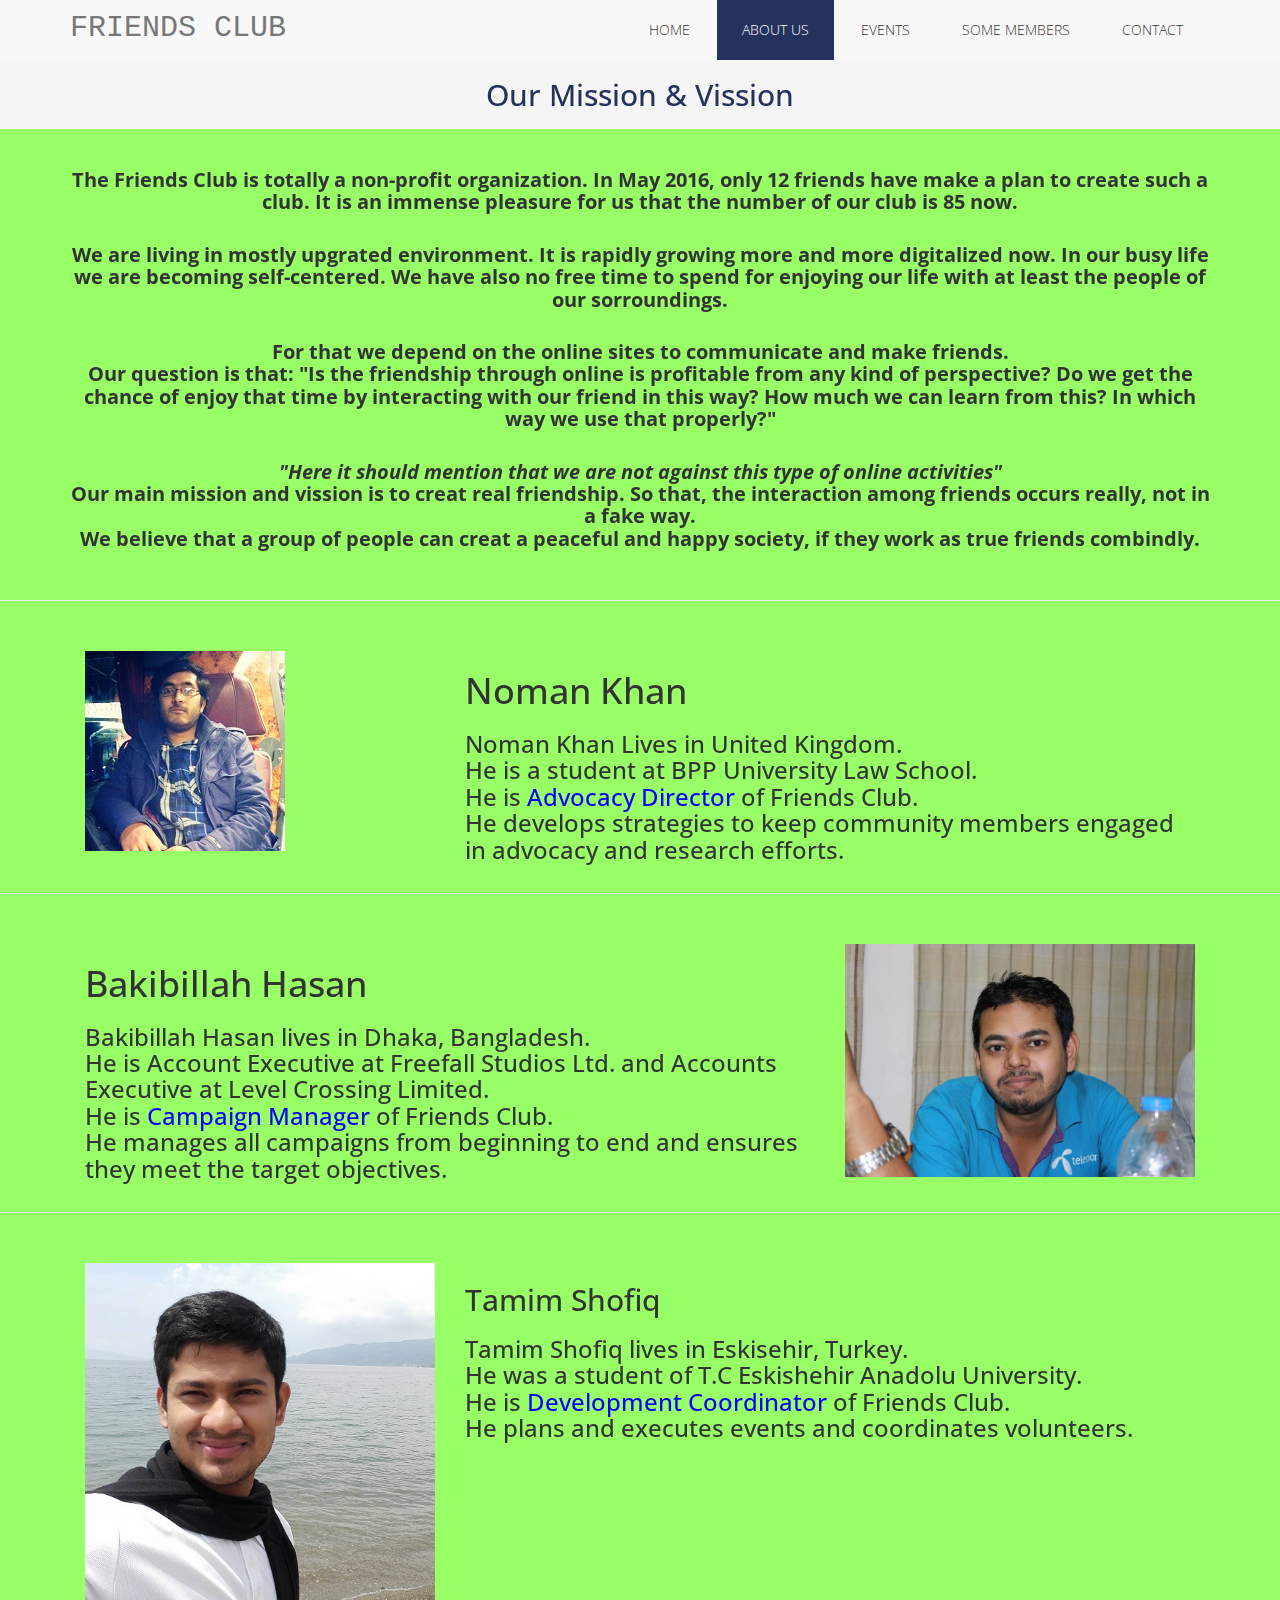
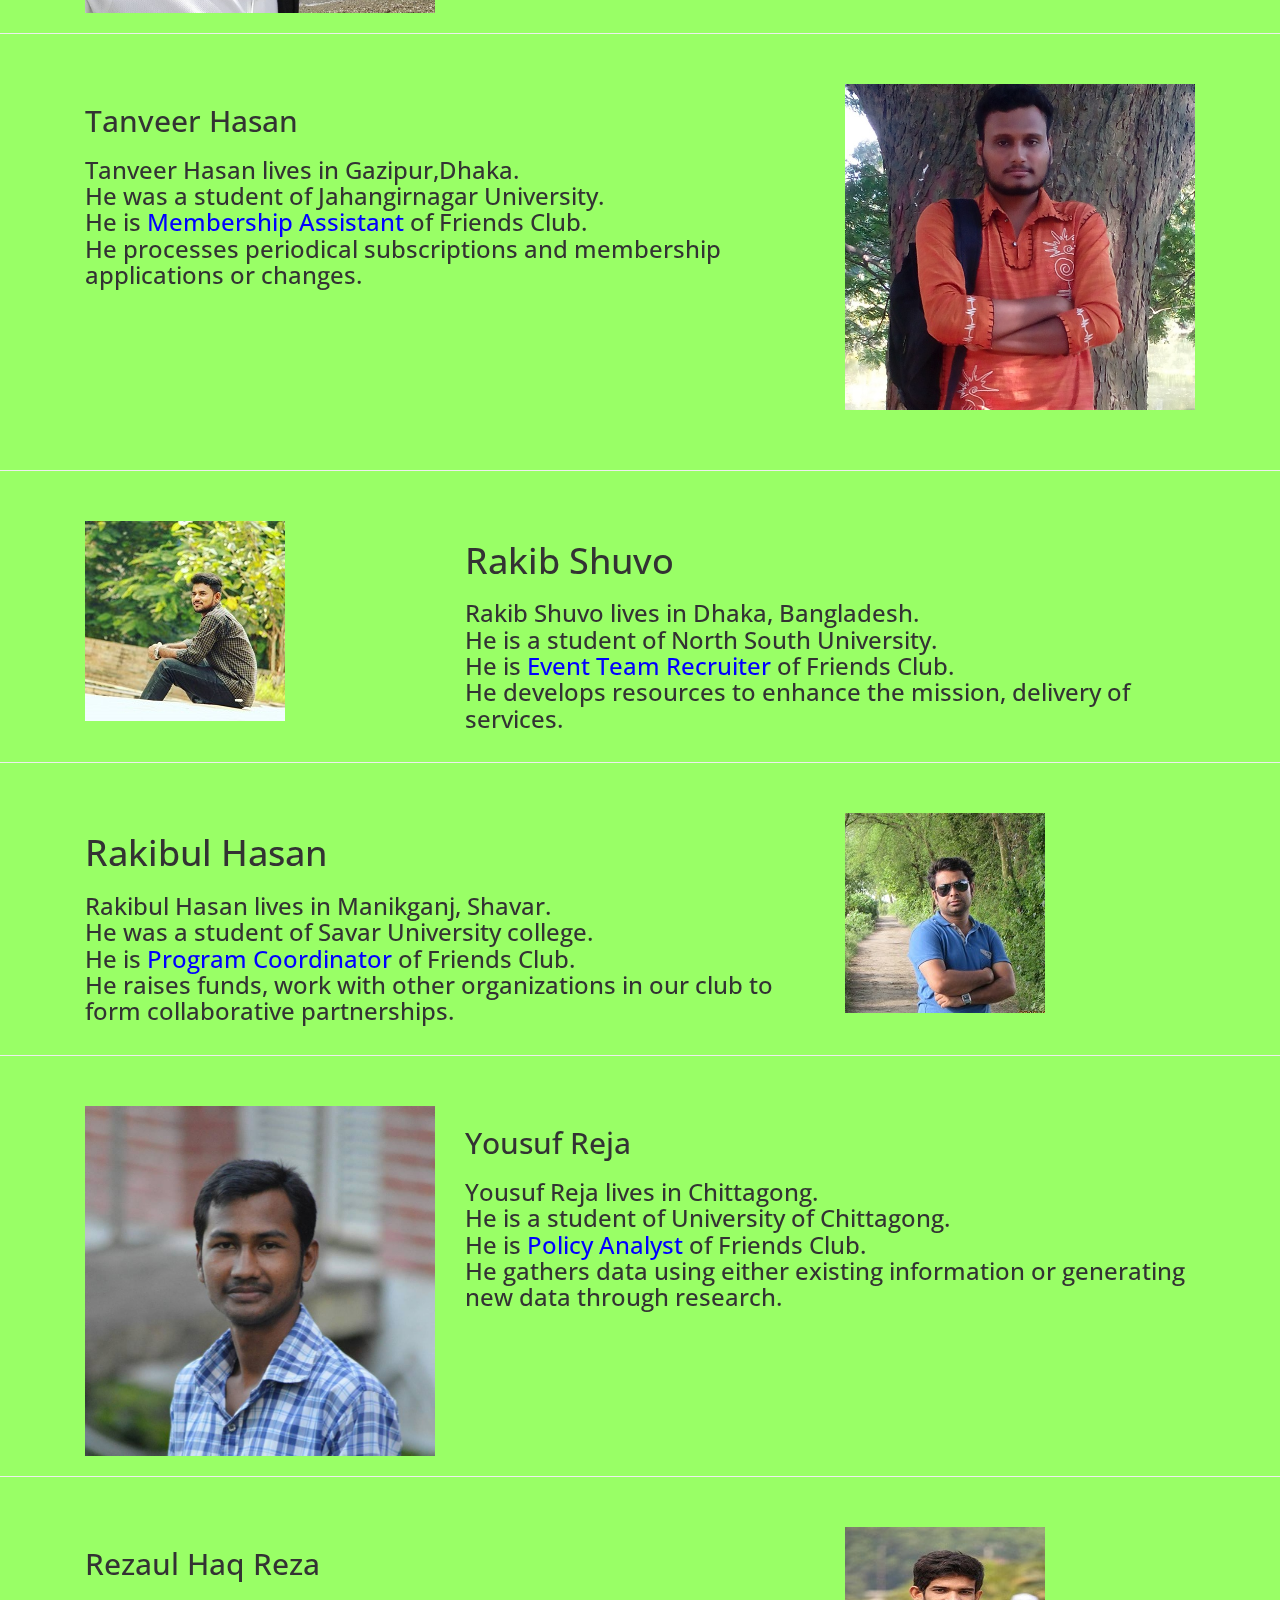
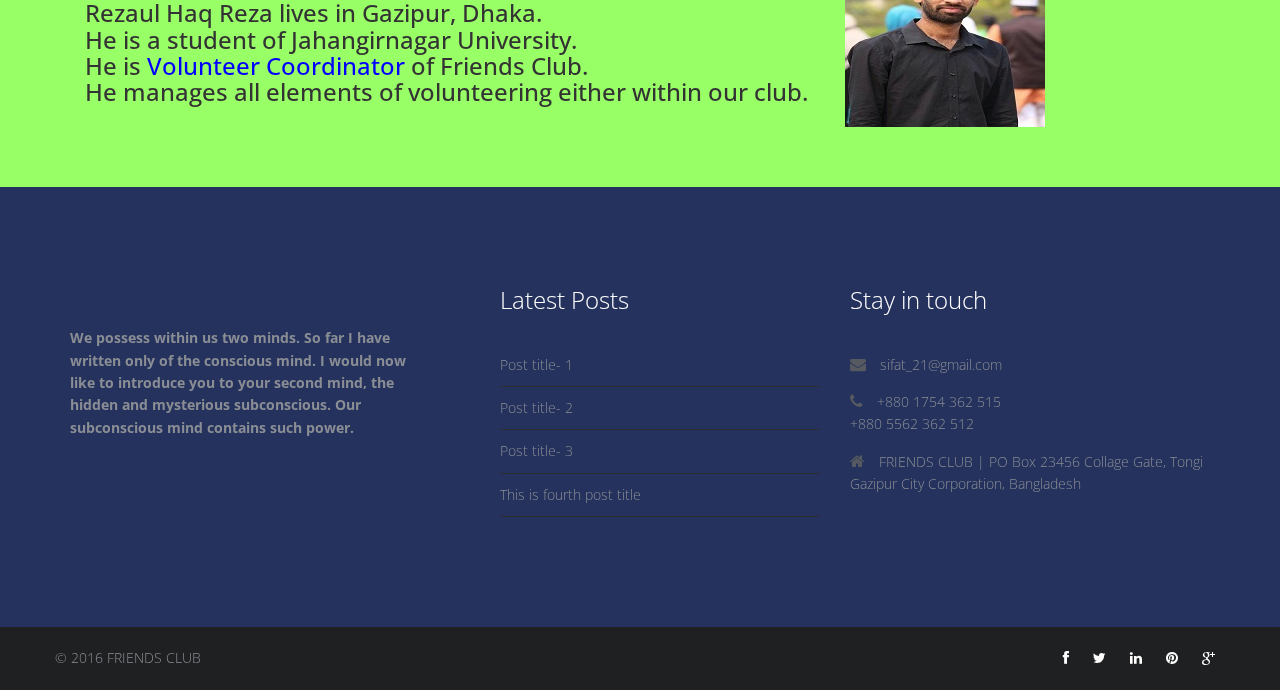
<file: About Us.html>
<!DOCTYPE html>
<html lang="en">
  <head>
    <meta charset="utf-8">
    <meta http-equiv="X-UA-Compatible" content="IE=edge">
    <meta name="viewport" content="width=device-width, initial-scale=1">
    <title>FRIENDS CLUB</title>
	<link rel="shortcut icon" href="img/ico.jpg">
    <link href="css/bootstrap.min.css" rel="stylesheet">
	<link rel="stylesheet" href="css/animate.css">
	<link rel="stylesheet" href="css/font-awesome.min.css">
	<link rel="stylesheet" href="css/jquery.bxslider.css">
	<link href="css/style.css" rel="stylesheet">

  </head>
  <body>
   <body style="background-color: #99ff66;">
	<nav class="navbar navbar-default navbar-fixed-top" role="navigation">
		<div class="container">

			<div class="navbar-header">
				<button type="button" class="navbar-toggle collapsed" data-toggle="collapse" data-target=".navbar-collapse.collapse">
					<span class="sr-only">Toggle navigation</span>
					<span class="icon-bar"></span>
					<span class="icon-bar"></span>
					<span class="icon-bar"></span>
				</button>
				<a class="navbar-brand" href="index.html"><tt>FRIENDS CLUB</tt></a>
			</div>
			<div class="navbar-collapse collapse">							
				<div class="menu">
					<ul class="nav nav-tabs" role="tablist">
						<li role="presentation"><a href="index.html">Home</a></li>
						<li role="presentation" class="active"><a href="About Us.html">About Us</a></li>
						<li role="presentation"><a href="events.html">Events</a></li>
						<li role="presentation"><a href="Some Members.html">Some Members</a></li>
						<li role="presentation"><a href="contact.html">Contact</a></li>						
					</ul>
				</div>
			</div>			
		</div>
	</nav>
	
	<div class="breadcrumb">
		<h2>Our Mission & Vission</h2>
	</div>
	<div class="ourstory">
		<div class="container">	
				<p style="text-align:center; font-size:20px;">
				<b>The Friends Club is totally a non-profit organization. In May 2016, only 12 friends have make
				a plan to create such a club. It is an immense pleasure for us that the number of our club is 85 now.
				</b></p>
				<p style="text-align:center; font-size:20px;">
				<b>We are living in mostly upgrated environment. It is rapidly growing more and more
				digitalized now. In our busy life we are becoming self-centered. We have also no free
				time to spend for enjoying our life with at least the people of our sorroundings.</b>
				</p>
				<p style="text-align:center; font-size:20px;">
				<b>For that we depend on the online sites to communicate and make friends.<br>Our question is 
				that: "Is the friendship through online is profitable from any kind of perspective?
				Do we get the chance of enjoy that time by interacting with our friend in this way? How much we can
				learn from this? In which way we use that properly?"</b>
				</p>
				<p style="text-align:center; font-size:20px;">
				<b><i>"Here it should mention that we are not against this type of online activities"</b></i><br>
				<b>Our main mission and vission is to creat real friendship. So that, the interaction
				among friends occurs really, not in a fake way.<br>We believe that a group of people can creat
				a peaceful and happy society, if they work as true friends combindly.<b>
				</p>
			</div>		
		</div>
	</div>
	<hr>
	<div class="container">
		<div class="col-md-4" >				
			<img src="img/21.jpg" alt="" class="img-responsive" />					
		</div>
		<div class="col-md-8" >	
			<h1>Noman Khan</h1>
			<p>
			<h3>Noman Khan Lives in United Kingdom.<br>
			He is a student at BPP University Law School.<br>
			He is <font color="blue">Advocacy Director</font> of Friends Club.<br>
			He develops strategies to keep community members engaged in advocacy and research efforts.</h3>
			</p>				
		</div>
	</div>
	<hr>
	<div class="container">
		<div class="col-md-8" >	
			<h1>Bakibillah Hasan</h1>
			<p>
			<h3>Bakibillah Hasan lives in Dhaka, Bangladesh.<br>
			He is Account Executive at Freefall Studios Ltd. and Accounts Executive at Level Crossing Limited.<br>
			He is <font color="blue">Campaign Manager</font> of Friends Club.<br>
			He manages all campaigns from beginning to end and ensures they meet the target objectives.</h3>
			</p>				
		</div>
		<div class="col-md-4" >	
			<img src="img/1.jpg" alt="" class="img-responsive" />				
		</div>
	</div>
	<hr>
	<div class="container">
		<div class="col-md-4" >				
			<img src="img/2.jpg" alt="" class="img-responsive" />					
		</div>
		<div class="col-md-8" >	
			<h2>Tamim Shofiq</h2>
			<p>
			<h3>Tamim Shofiq lives in Eskisehir, Turkey.<br>
			He was a student of T.C Eskishehir Anadolu University.<br>
			He is <font color="blue">Development Coordinator</font> of Friends Club.<br>
			He plans and executes events and coordinates volunteers.</h3>
			</p>				
		</div>
	</div>
	<hr>
	<div class="profile">
		<div class="container">
			<div class="col-md-8" >	
				<h2>Tanveer Hasan</h2>
			<p>
			<h3>Tanveer Hasan lives in Gazipur,Dhaka.<br>
			He was a student of Jahangirnagar University.<br>
			He is <font color="blue">Membership Assistant</font> of Friends Club.<br>
			He processes periodical subscriptions and membership applications or changes.</h3>
			</p>				
			</div>
			<div class="col-md-4" >	
				<img src="img/23.jpg" alt="" class="img-responsive" />				
			</div>
		</div>
	</div>
	<hr>
	<div class="container">
		<div class="col-md-4" >				
			<img src="img/5.jpg" alt="" class="img-responsive" />					
		</div>
		<div class="col-md-8" >	
			<h1>Rakib Shuvo</h1>
			<p>
			<h3>Rakib Shuvo lives in Dhaka, Bangladesh.<br>
			He is a student of North South University.<br>
			He is <font color="blue">Event Team Recruiter</font> of Friends Club.<br>
			He develops resources to enhance the mission, delivery of services.</h3>
			</p>				
		</div>
	</div>
	<hr>
	<div class="container">
		<div class="col-md-8" >	
			<h1>Rakibul Hasan</h1>
			<p>
			<h3>Rakibul Hasan lives in Manikganj, Shavar.<br>
			He was a student of Savar University college.<br>
			He is <font color="blue">Program Coordinator</font> of Friends Club.<br>
			He raises funds, work with other organizations in our club to form collaborative partnerships.</h3>
			</p>				
		</div>
		<div class="col-md-4" >	
			<img src="img/10.jpg" alt="" class="img-responsive" />				
		</div>
	</div>
	<hr>
	<div class="container">
		<div class="col-md-4" >				
			<img src="img/3.jpg" alt="" class="img-responsive" />					
		</div>
		<div class="col-md-8" >	
			<h2>Yousuf Reja</h2>
			<p>
			<h3>Yousuf Reja lives in Chittagong.<br>
			He is a student of University of Chittagong.<br>
			He is <font color="blue">Policy Analyst</font> of Friends Club.<br>
			He gathers data using either existing information or generating new data through research.</h3>
			</p>				
		</div>
	</div>
	<hr>
	<div class="profile">
		<div class="container">
			<div class="col-md-8" >	
				<h2>Rezaul Haq Reza</h2>
				<p>
			<h3>Rezaul Haq Reza lives in Gazipur, Dhaka.<br>
			He is a student of Jahangirnagar University.<br>
			He is <font color="blue">Volunteer Coordinator</font> of Friends Club.<br>
			He manages all elements of volunteering either within our club.</h3>
			</p>				
			</div>
			<div class="col-md-4" >	
				<img src="img/19.jpg" alt="" class="img-responsive" />				
			</div>
		</div>
	</div>
	
	
	<footer>
		<div class="inner-footer">
			<div class="container">
				<div class="row">
					<div class="col-md-4 f-about">
						<a href="index.html"><h1></h1></a>
						<p>We possess within us two minds. So far I have written only of the conscious mind. I would now like to introduce you to your second mind, the hidden and mysterious subconscious. Our subconscious mind contains such power.</p>
						
					</div>
					<div class="col-md-4 l-posts">
						<h3 class="widgetheading">Latest Posts</h3>
						<ul>
							<li><a href="#">Post title- 1</a></li>
							<li><a href="#">Post title- 2</a></li>
							<li><a href="#">Post title- 3</a></li>
							<li><a href="#">This is fourth post title</a></li>
						</ul>
					</div>
					<div class="col-md-4 f-contact">
						<h3 class="widgetheading">Stay in touch</h3>
						<a href="#"><p><i class="fa fa-envelope"></i> sifat_21@gmail.com</p></a>
						<p><i class="fa fa-phone"></i>  +880 1754 362 515<br>+880 5562 362 512</p>
						<p><i class="fa fa-home"></i> FRIENDS CLUB  |  PO Box 23456 
							Collage Gate, Tongi <br>
							Gazipur City Corporation, Bangladesh</p>
					</div>
				</div>
			</div>
		</div>
			
		<div class="last-div">
			<div class="container">
				<div class="row">					
					<div class="copyright">
						© 2016 FRIENDS CLUB
					</div>	

					<ul class="social-network">
						<li><a href="#" data-placement="top" title="Facebook"><i class="fa fa-facebook fa-1x"></i></a></li>
						<li><a href="#" data-placement="top" title="Twitter"><i class="fa fa-twitter fa-1x"></i></a></li>
						<li><a href="#" data-placement="top" title="Linkedin"><i class="fa fa-linkedin fa-1x"></i></a></li>
						<li><a href="#" data-placement="top" title="Pinterest"><i class="fa fa-pinterest fa-1x"></i></a></li>
						<li><a href="#" data-placement="top" title="Google plus"><i class="fa fa-google-plus fa-1x"></i></a></li>
					</ul>
				</div>
			</div>
		</div>		
	</footer>
	
    <script src="js/jquery-2.1.1.min.js"></script>

    <script src="js/bootstrap.min.js"></script>
	<script src="js/wow.min.js"></script>
	<script src="js/jquery.easing.1.3.js"></script>
	<script src="js/jquery.bxslider.min.js"></script>
	<script src="js/jquery.isotope.min.js"></script>
	<script src="js/fancybox/jquery.fancybox.pack.js"></script>
	<script src="js/functions.js"></script>
	<script>
	wow = new WOW(
	 {
	
		}	) 
		.init();
	</script>
  </body>
</html>
</file>
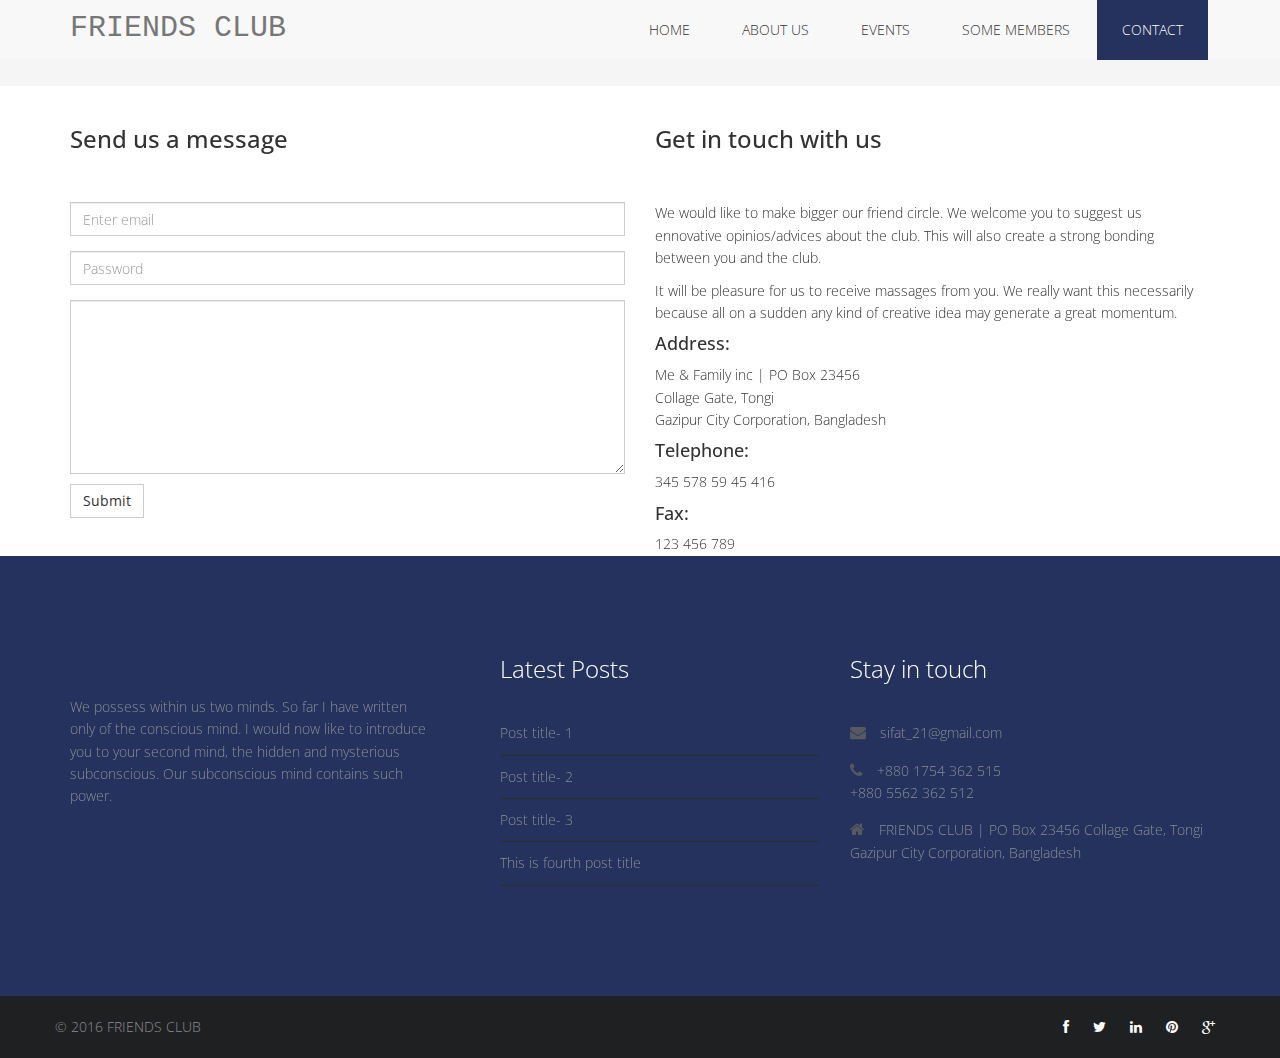
<file: contact.html>
<!DOCTYPE html>
<html lang="en">
  <head>
    <meta charset="utf-8">
    <meta http-equiv="X-UA-Compatible" content="IE=edge">
    <meta name="viewport" content="width=device-width, initial-scale=1">
    <title>FRIENDS CLUB</title>
	<link rel="shortcut icon" href="img/ico.jpg">
    <link href="css/bootstrap.min.css" rel="stylesheet">
	<link rel="stylesheet" href="css/animate.css">
	<link rel="stylesheet" href="css/font-awesome.min.css">
	<link rel="stylesheet" href="css/jquery.bxslider.css">
	<link rel="stylesheet" type="text/css" href="css/isotope.css" media="screen" />	
	<link rel="stylesheet" href="js/fancybox/jquery.fancybox.css" type="text/css" media="screen" />
	<link href="css/style.css" rel="stylesheet">

  </head>
  <body>
	<nav class="navbar navbar-default navbar-fixed-top" role="navigation">
		<div class="container">
			<div class="navbar-header">
				<button type="button" class="navbar-toggle collapsed" data-toggle="collapse" data-target=".navbar-collapse.collapse">
					<span class="sr-only">Toggle navigation</span>
					<span class="icon-bar"></span>
					<span class="icon-bar"></span>
					<span class="icon-bar"></span>
				</button>
				<a class="navbar-brand" href="index.html"><tt>FRIENDS CLUB</tt></a>
			</div>
			<div class="navbar-collapse collapse">							
				<div class="menu">
					<ul class="nav nav-tabs" role="tablist">
						<li role="presentation"><a href="index.html">Home</a></li>
						<li role="presentation"><a href="About Us.html">About Us</a></li>
						<li role="presentation"><a href="events.html">Events</a></li>
						<li role="presentation"><a href="Some Members.html">Some Members</a></li>
						<li role="presentation" class="active"><a href="contact.html">Contact</a></li>						
					</ul>
				</div>
			</div>			
		</div>
	</nav>
	
	<div class="breadcrumb">
		<h2></h2>
	</div>
	
	

		<div class="container">
			<div class="row">
				<div class="col-lg-6">
					<div class="recent">
						<h3>Send us a message</h3>
					</div>		
					<form role="form">
						<div class="form-group">						
							<input type="email" class="form-control" id="exampleInputEmail1" placeholder="Enter email">
						</div>
						<div class="form-group">
							<input type="password" class="form-control" id="exampleInputPassword1" placeholder="Password">
						</div>
						
						<textarea class="form-control" rows="8"></textarea>
						<button type="submit" class="btn btn-default">Submit</button>
					</form>
				</div>
				
				<div class="col-lg-6">
					<div class="recent">
						<h3>Get in touch with us</h3>
					</div>
					<div class="">
						<p>We would like to make bigger our friend circle. We welcome you to suggest us ennovative
						opinios/advices about the club. This will also create a strong bonding between you and the club.</p>
						<p>It will be pleasure for us to receive massages from you. 
						We really want this necessarily because all on a sudden any kind of creative 
						idea may generate a great momentum.</p>
						
						<h4>Address:</h4>Me & Family inc  |  PO Box 23456 <br>
							Collage Gate, Tongi <br>
							Gazipur City Corporation, Bangladesh<br>
						<h4>Telephone:</h4>345 578 59 45 416</br>
						<h4>Fax:</h4>123 456 789
					</div>										
				</div>			
			</div>
		</div>
		
	<footer>
		<div class="inner-footer">
			<div class="container">
				<div class="row">
					<div class="col-md-4 f-about">
						<a href="index.html"><h1></h1></a>
						<p>We possess within us two minds. So far I have written only of the conscious mind. I would now like to introduce you to your second mind, the hidden and mysterious subconscious. Our subconscious mind contains such power.</p>
						
					</div>
					<div class="col-md-4 l-posts">
						<h3 class="widgetheading">Latest Posts</h3>
						<ul>
							<li><a href="#">Post title- 1</a></li>
							<li><a href="#">Post title- 2</a></li>
							<li><a href="#">Post title- 3</a></li>
							<li><a href="#">This is fourth post title</a></li>
						</ul>
					</div>
					<div class="col-md-4 f-contact">
						<h3 class="widgetheading">Stay in touch</h3>
						<a href="#"><p><i class="fa fa-envelope"></i> sifat_21@gmail.com</p></a>
						<p><i class="fa fa-phone"></i>  +880 1754 362 515<br>+880 5562 362 512</p>
						<p><i class="fa fa-home"></i> FRIENDS CLUB  |  PO Box 23456 
							Collage Gate, Tongi <br>
							Gazipur City Corporation, Bangladesh</p>
					</div>
				</div>
			</div>
		</div>
			
		<div class="last-div">
			<div class="container">
				<div class="row">					
					<div class="copyright">
						© 2016 FRIENDS CLUB
					</div>	

					<ul class="social-network">
						<li><a href="#" data-placement="top" title="Facebook"><i class="fa fa-facebook fa-1x"></i></a></li>
						<li><a href="#" data-placement="top" title="Twitter"><i class="fa fa-twitter fa-1x"></i></a></li>
						<li><a href="#" data-placement="top" title="Linkedin"><i class="fa fa-linkedin fa-1x"></i></a></li>
						<li><a href="#" data-placement="top" title="Pinterest"><i class="fa fa-pinterest fa-1x"></i></a></li>
						<li><a href="#" data-placement="top" title="Google plus"><i class="fa fa-google-plus fa-1x"></i></a></li>
					</ul>
				</div>
			</div>
		</div>		
	</footer>
	
    <script src="js/jquery-2.1.1.min.js"></script>

    <script src="js/bootstrap.min.js"></script>
	<script src="js/wow.min.js"></script>
	<script src="js/jquery.easing.1.3.js"></script>
	<script src="js/jquery.bxslider.min.js"></script>
	<script src="js/jquery.isotope.min.js"></script>
	<script src="js/fancybox/jquery.fancybox.pack.js"></script>
	<script src="js/functions.js"></script>
	<script>
	wow = new WOW(
	 {
	
		}	) 
		.init();
	</script>
  </body>
</html>
</file>
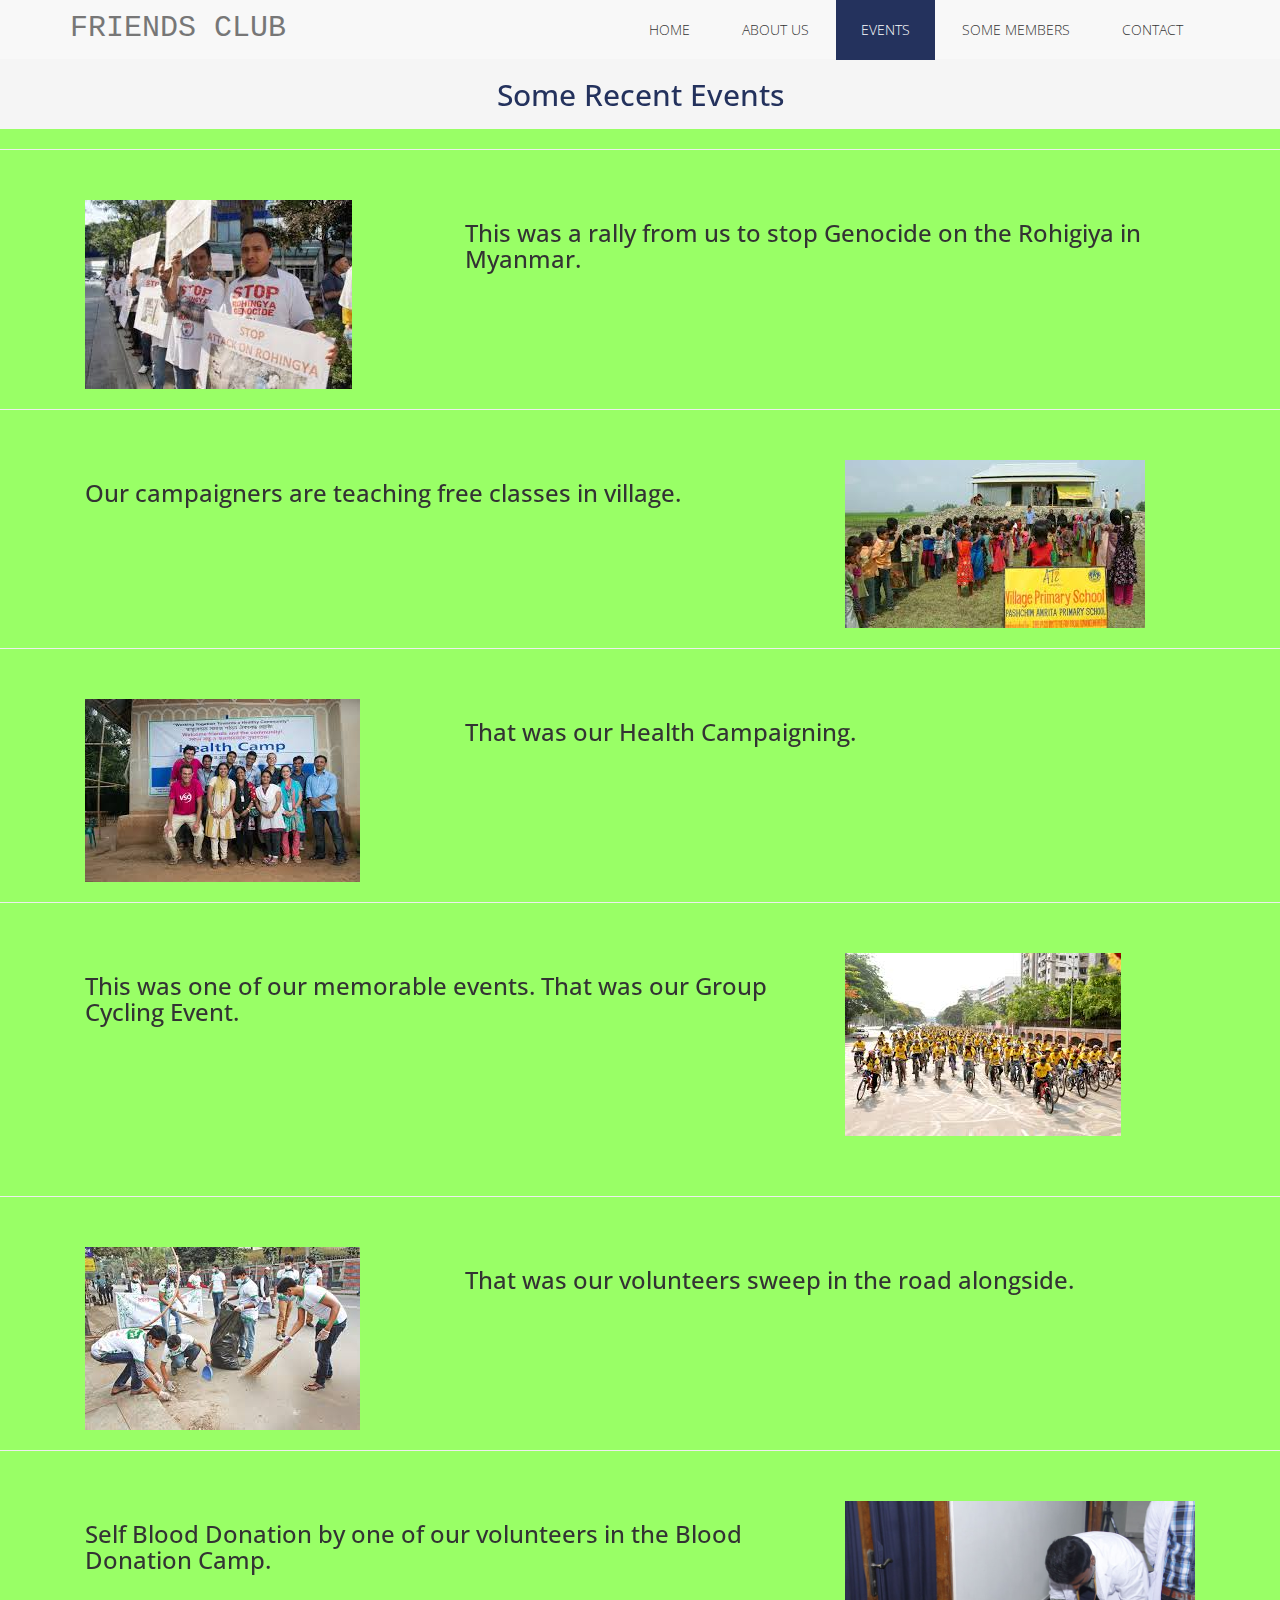
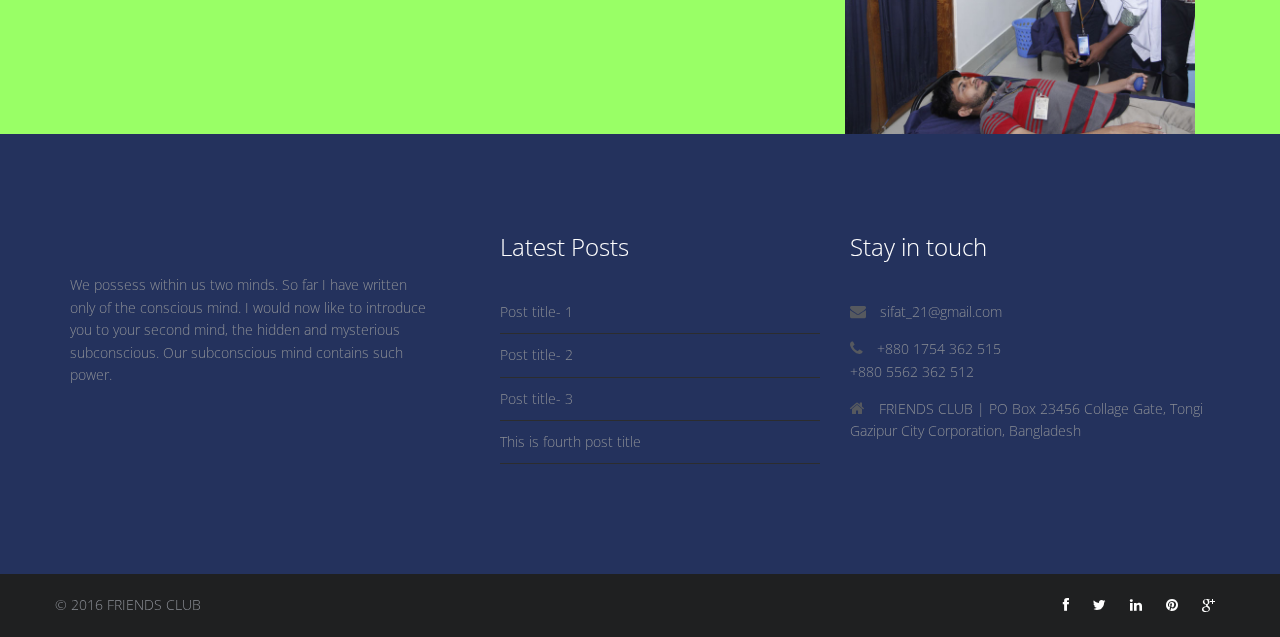
<file: events.html>
<!DOCTYPE html>
<html lang="en">
  <head>
    <meta charset="utf-8">
    <meta http-equiv="X-UA-Compatible" content="IE=edge">
    <meta name="viewport" content="width=device-width, initial-scale=1">
    <title>FRIENDS CLUB</title>
	<link rel="shortcut icon" href="img/ico.jpg">
    <link href="css/bootstrap.min.css" rel="stylesheet">
	<link rel="stylesheet" href="css/animate.css">
	<link rel="stylesheet" href="css/font-awesome.min.css">
	<link rel="stylesheet" href="css/jquery.bxslider.css">
	<link href="css/style.css" rel="stylesheet">

  </head>
  <body>
   <body style="background-color: #99ff66;">
	<nav class="navbar navbar-default navbar-fixed-top" role="navigation">
		<div class="container">
			<div class="navbar-header">
				<button type="button" class="navbar-toggle collapsed" data-toggle="collapse" data-target=".navbar-collapse.collapse">
					<span class="sr-only">Toggle navigation</span>
					<span class="icon-bar"></span>
					<span class="icon-bar"></span>
					<span class="icon-bar"></span>
				</button>
				<a class="navbar-brand" href="index.html"><tt>FRIENDS CLUB</tt></a>
			</div>
			<div class="navbar-collapse collapse">							
				<div class="menu">
					<ul class="nav nav-tabs" role="tablist">
						<li role="presentation"><a href="index.html">Home</a></li>
						<li role="presentation"><a href="About Us.html">About Us</a></li>
						<li role="presentation"  class="active"><a href="events.html">Events</a></li>
						<li role="presentation"><a href="Some Members.html">Some Members</a></li>
						<li role="presentation"><a href="contact.html">Contact</a></li>						
					</ul>
				</div>
			</div>			
		</div>
	</nav>
	
	<div class="breadcrumb">
		<h2>Some Recent Events</h2>
	</div>
	
	<hr>
	<div class="container">
		<div class="col-md-4" >				
			<img src="img/6.jpg" alt="" class="img-responsive" />					
		</div>
		<div class="col-md-8" >
			<p><h3>This was a rally from us to stop Genocide on the Rohigiya in Myanmar.</h3>
			</p>				
		</div>
	</div>
	<hr>
	<div class="container">
		<div class="col-md-8" >	
			<p>
			<h3>Our campaigners are teaching free classes in village.</h3>
			</p>				
		</div>
		<div class="col-md-4" >	
			<img src="img/7.jpg" alt="" class="img-responsive" />				
		</div>
	</div>
	<hr>
	<div class="container">
		<div class="col-md-4" >				
			<img src="img/8.jpg" alt="" class="img-responsive" />					
		</div>
		<div class="col-md-8" >	
			<p>
			<h3>That was our Health Campaigning.</h3>
			</p>				
		</div>
	</div>
	<hr>
	<div class="profile">
		<div class="container">
			<div class="col-md-8" >	
			<p>
			<h3>This was one of our memorable events. That was our Group Cycling Event.</h3>
			</p>				
			</div>
			<div class="col-md-4" >	
				<img src="img/9.jpg" alt="" class="img-responsive" />				
			</div>
		</div>
	</div>
	<hr>
	<div class="container">
		<div class="col-md-4" >				
			<img src="img/14.jpg" alt="" class="img-responsive" />					
		</div>
		<div class="col-md-8" ><p>
			<h3>That was our volunteers sweep in the road alongside.</h3>
			</p>				
		</div>
	</div>
	<hr>
	<div class="container">
		<div class="col-md-8" >
			<p>
			<h3>Self Blood Donation by one of our volunteers in the Blood Donation Camp.</h3>
			</p>				
		</div>
		<div class="col-md-4" >	
			<img src="img/13.jpg" alt="" class="img-responsive" />				
		</div>
	</div>	

	<footer>
		<div class="inner-footer">
			<div class="container">
				<div class="row">
					<div class="col-md-4 f-about">
						<a href="index.html"><h1></h1></a>
						<p>We possess within us two minds. So far I have written only of the conscious mind. I would now like to introduce you to your second mind, the hidden and mysterious subconscious. Our subconscious mind contains such power.</p>
						
					</div>
					<div class="col-md-4 l-posts">
						<h3 class="widgetheading">Latest Posts</h3>
						<ul>
							<li><a href="#">Post title- 1</a></li>
							<li><a href="#">Post title- 2</a></li>
							<li><a href="#">Post title- 3</a></li>
							<li><a href="#">This is fourth post title</a></li>
						</ul>
					</div>
					<div class="col-md-4 f-contact">
						<h3 class="widgetheading">Stay in touch</h3>
						<a href="#"><p><i class="fa fa-envelope"></i> sifat_21@gmail.com</p></a>
						<p><i class="fa fa-phone"></i>  +880 1754 362 515<br>+880 5562 362 512</p>
						<p><i class="fa fa-home"></i> FRIENDS CLUB  |  PO Box 23456 
							Collage Gate, Tongi <br>
							Gazipur City Corporation, Bangladesh</p>
					</div>
				</div>
			</div>
		</div>
			
		<div class="last-div">
			<div class="container">
				<div class="row">					
					<div class="copyright">
						© 2016 FRIENDS CLUB
					</div>	

					<ul class="social-network">
						<li><a href="#" data-placement="top" title="Facebook"><i class="fa fa-facebook fa-1x"></i></a></li>
						<li><a href="#" data-placement="top" title="Twitter"><i class="fa fa-twitter fa-1x"></i></a></li>
						<li><a href="#" data-placement="top" title="Linkedin"><i class="fa fa-linkedin fa-1x"></i></a></li>
						<li><a href="#" data-placement="top" title="Pinterest"><i class="fa fa-pinterest fa-1x"></i></a></li>
						<li><a href="#" data-placement="top" title="Google plus"><i class="fa fa-google-plus fa-1x"></i></a></li>
					</ul>
				</div>
			</div>
		</div>		
	</footer>
	
    <script src="js/jquery-2.1.1.min.js"></script>

    <script src="js/bootstrap.min.js"></script>
	<script src="js/wow.min.js"></script>
	<script src="js/jquery.easing.1.3.js"></script>
	<script src="js/jquery.bxslider.min.js"></script>
	<script src="js/jquery.isotope.min.js"></script>
	<script src="js/fancybox/jquery.fancybox.pack.js"></script>
	<script src="js/functions.js"></script>
	<script>
	wow = new WOW(
	 {
	
		}	) 
		.init();
	</script>
  </body>
</html>
</file>
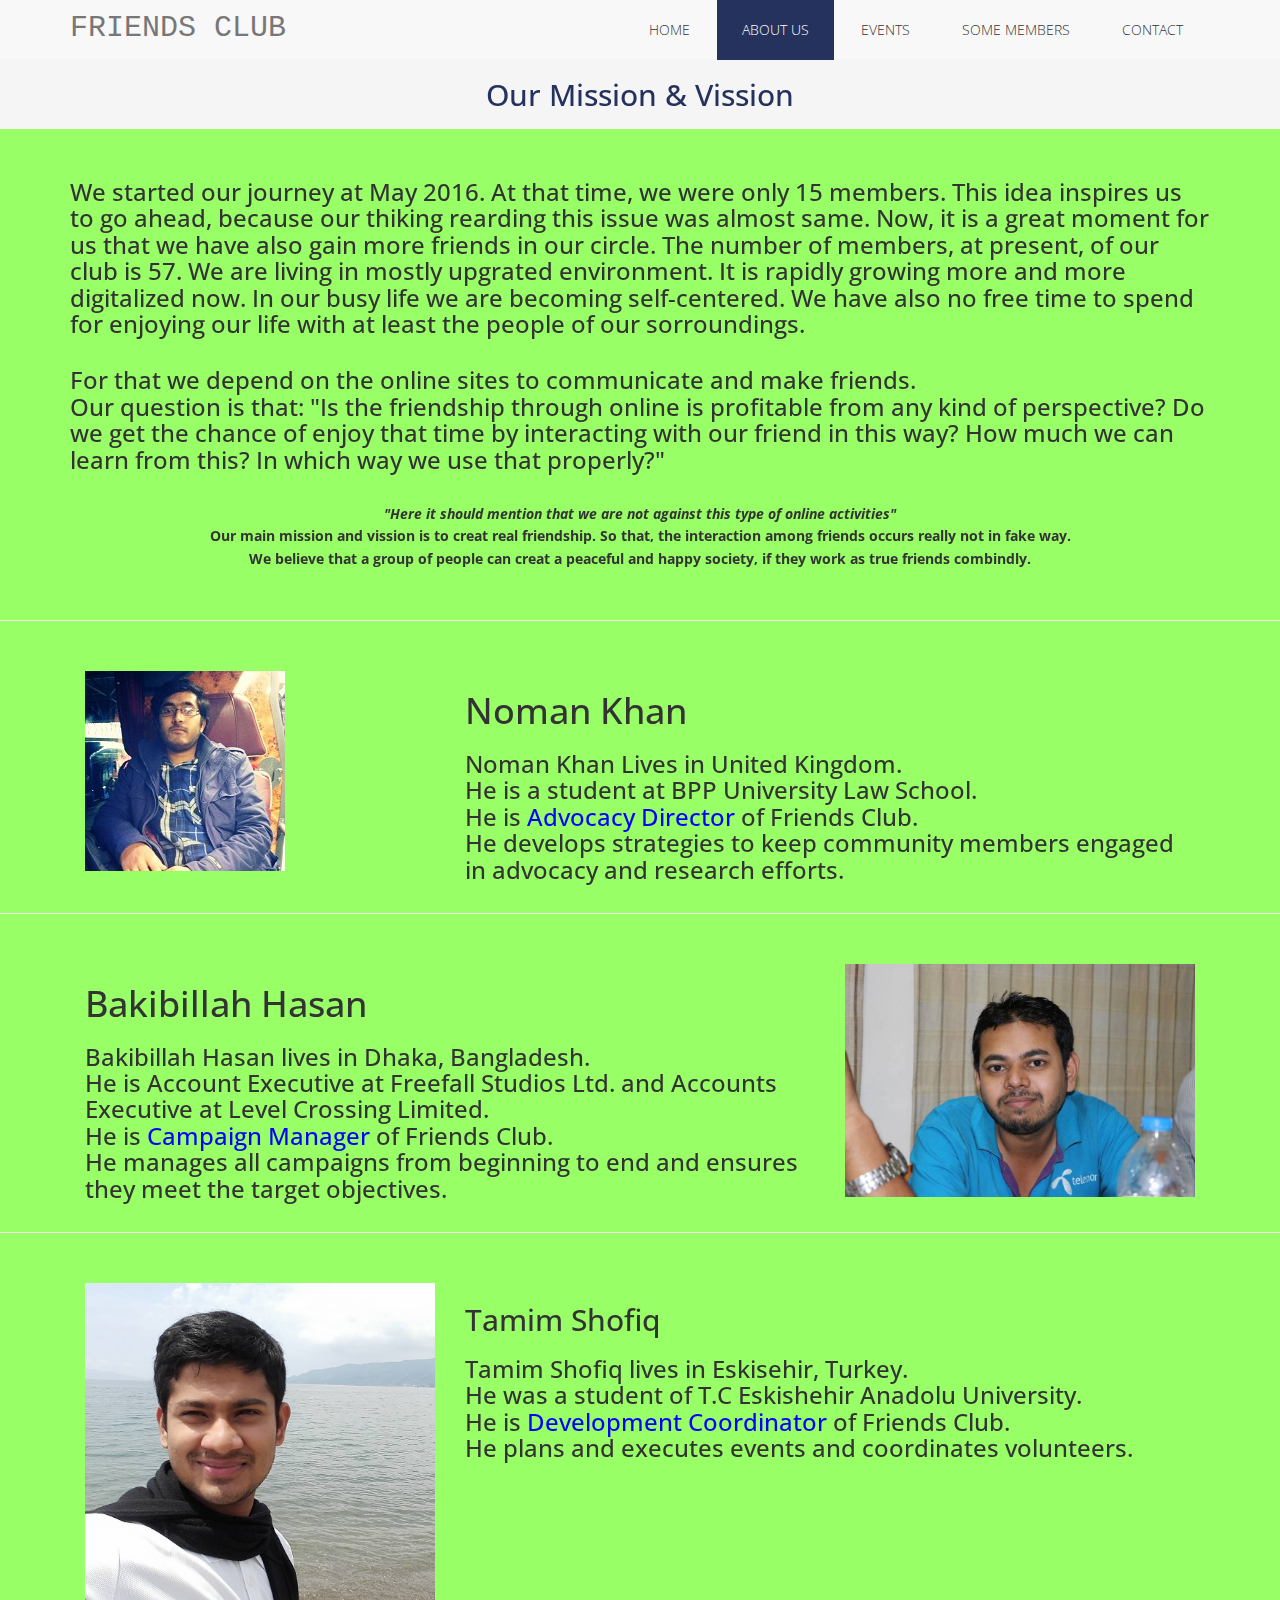
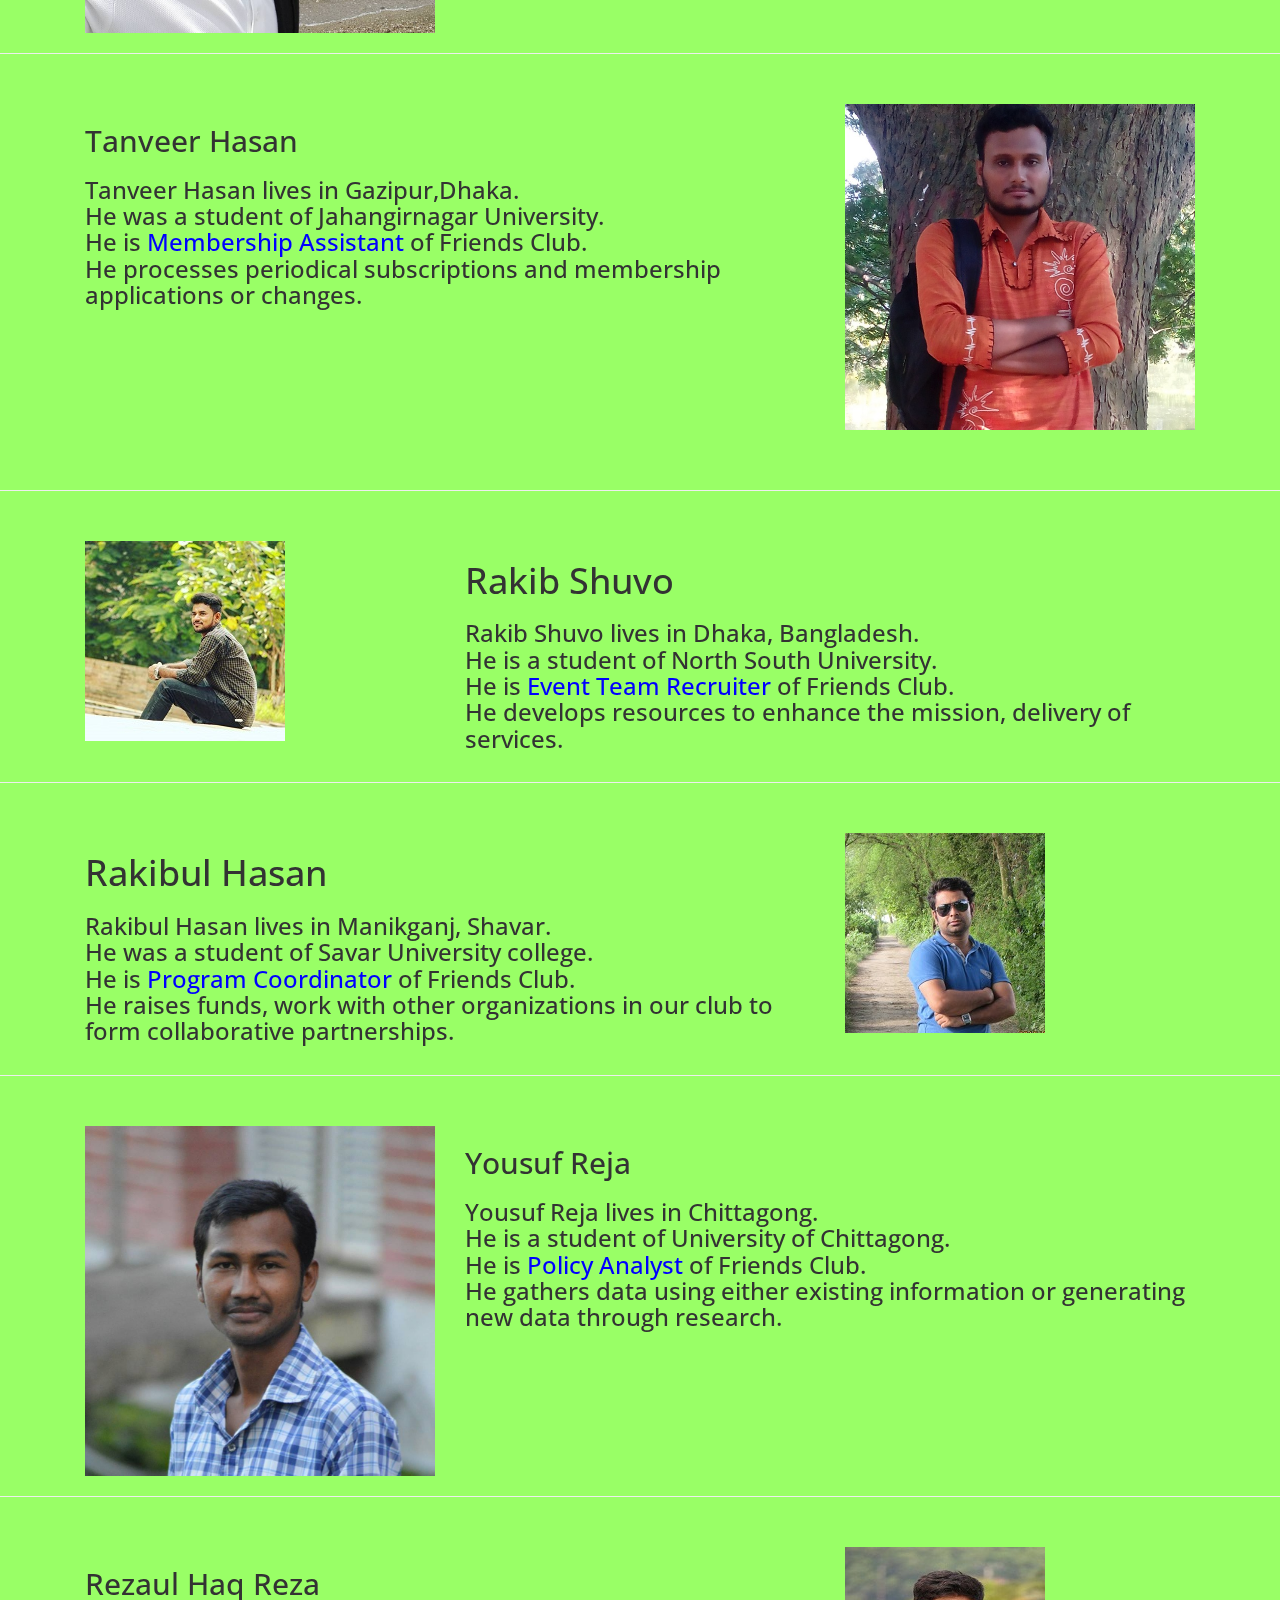
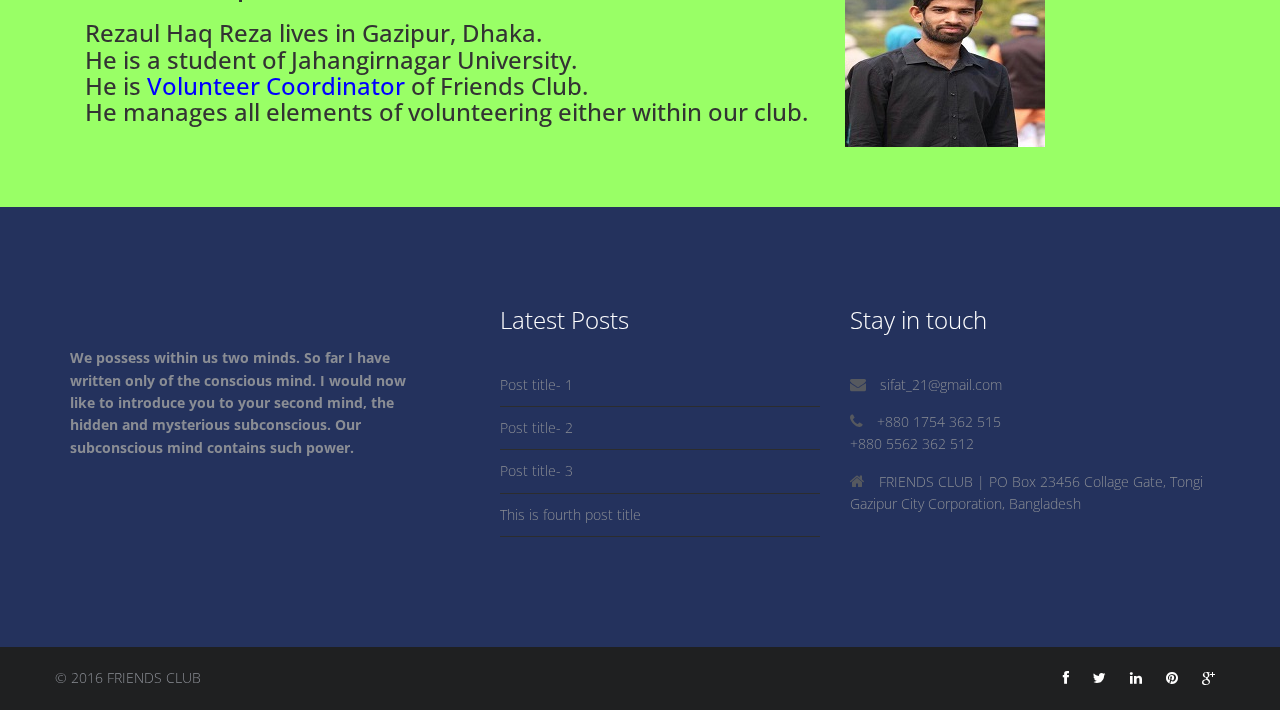
<file: Our Mission & Vission.html>
<!DOCTYPE html>
<html lang="en">
  <head>
    <meta charset="utf-8">
    <meta http-equiv="X-UA-Compatible" content="IE=edge">
    <meta name="viewport" content="width=device-width, initial-scale=1">
    <title>FRIENDS CLUB</title>
	<link rel="shortcut icon" href="img/ico.jpg">
    <link href="css/bootstrap.min.css" rel="stylesheet">
	<link rel="stylesheet" href="css/animate.css">
	<link rel="stylesheet" href="css/font-awesome.min.css">
	<link rel="stylesheet" href="css/jquery.bxslider.css">
	<link href="css/style.css" rel="stylesheet">

  </head>
  <body>
   <body style="background-color: #99ff66;">
	<nav class="navbar navbar-default navbar-fixed-top" role="navigation">
		<div class="container">

			<div class="navbar-header">
				<button type="button" class="navbar-toggle collapsed" data-toggle="collapse" data-target=".navbar-collapse.collapse">
					<span class="sr-only">Toggle navigation</span>
					<span class="icon-bar"></span>
					<span class="icon-bar"></span>
					<span class="icon-bar"></span>
				</button>
				<a class="navbar-brand" href="index.html"><tt>FRIENDS CLUB</tt></a>
			</div>
			<div class="navbar-collapse collapse">							
				<div class="menu">
					<ul class="nav nav-tabs" role="tablist">
						<li role="presentation"><a href="index.html">Home</a></li>
						<li role="presentation" class="active"><a href="About Us.html">About Us</a></li>
						<li role="presentation"><a href="events.html">Events</a></li>
						<li role="presentation"><a href="Some Members.html">Some Members</a></li>
						<li role="presentation"><a href="contact.html">Contact</a></li>						
					</ul>
				</div>
			</div>			
		</div>
	</nav>
	
	<div class="breadcrumb">
		<h2>Our Mission & Vission</h2>
	</div>
	<div class="ourstory">
		<div class="container">	

				<p style="text-align:center;">
				<h3>We started our journey at May 2016. At that time, we were only 15 members. This idea inspires
				us to go ahead, because our thiking rearding this issue was almost same. Now, it is a great moment for 
				us that we have also gain more friends in our circle. The number of members, at present, of our club is 57. 
				We are living in mostly upgrated environment. It is rapidly growing more and more digitalized now.
				In our busy life we are becoming self-centered. We have also no free time to spend for enjoying our
				life with at least the people of our sorroundings.</h3>
				</p>
				<p style="text-align:center;">
				<h3>For that we depend on the online sites to communicate and make friends.<br>Our question is 
				that: "Is the friendship through online is profitable from any kind of perspective?
				Do we get the chance of enjoy that time by interacting with our friend in this way? How much we can
				learn from this? In which way we use that properly?"</h3>
				</p>
				<p style="text-align:center;">
				<b><i>"Here it should mention that we are not against this type of online activities"</b></i><br>
				<b>Our main mission and vission is to creat real friendship. So that, the interaction
				among friends occurs really not in fake way.<br>We believe that a group of people can creat
				a peaceful and happy society, if they work as true friends combindly.<b>
				</p></h3>
			</div>		
		</div>
	</div>
	<hr>
	<div class="container">
		<div class="col-md-4" >				
			<img src="img/21.jpg" alt="" class="img-responsive" />					
		</div>
		<div class="col-md-8" >	
			<h1>Noman Khan</h1>
			<p>
			<h3>Noman Khan Lives in United Kingdom.<br>
			He is a student at BPP University Law School.<br>
			He is <font color="blue">Advocacy Director</font> of Friends Club.<br>
			He develops strategies to keep community members engaged in advocacy and research efforts.</h3>
			</p>				
		</div>
	</div>
	<hr>
	<div class="container">
		<div class="col-md-8" >	
			<h1>Bakibillah Hasan</h1>
			<p>
			<h3>Bakibillah Hasan lives in Dhaka, Bangladesh.<br>
			He is Account Executive at Freefall Studios Ltd. and Accounts Executive at Level Crossing Limited.<br>
			He is <font color="blue">Campaign Manager</font> of Friends Club.<br>
			He manages all campaigns from beginning to end and ensures they meet the target objectives.</h3>
			</p>				
		</div>
		<div class="col-md-4" >	
			<img src="img/1.jpg" alt="" class="img-responsive" />				
		</div>
	</div>
	<hr>
	<div class="container">
		<div class="col-md-4" >				
			<img src="img/2.jpg" alt="" class="img-responsive" />					
		</div>
		<div class="col-md-8" >	
			<h2>Tamim Shofiq</h2>
			<p>
			<h3>Tamim Shofiq lives in Eskisehir, Turkey.<br>
			He was a student of T.C Eskishehir Anadolu University.<br>
			He is <font color="blue">Development Coordinator</font> of Friends Club.<br>
			He plans and executes events and coordinates volunteers.</h3>
			</p>				
		</div>
	</div>
	<hr>
	<div class="profile">
		<div class="container">
			<div class="col-md-8" >	
				<h2>Tanveer Hasan</h2>
			<p>
			<h3>Tanveer Hasan lives in Gazipur,Dhaka.<br>
			He was a student of Jahangirnagar University.<br>
			He is <font color="blue">Membership Assistant</font> of Friends Club.<br>
			He processes periodical subscriptions and membership applications or changes.</h3>
			</p>				
			</div>
			<div class="col-md-4" >	
				<img src="img/23.jpg" alt="" class="img-responsive" />				
			</div>
		</div>
	</div>
	<hr>
	<div class="container">
		<div class="col-md-4" >				
			<img src="img/5.jpg" alt="" class="img-responsive" />					
		</div>
		<div class="col-md-8" >	
			<h1>Rakib Shuvo</h1>
			<p>
			<h3>Rakib Shuvo lives in Dhaka, Bangladesh.<br>
			He is a student of North South University.<br>
			He is <font color="blue">Event Team Recruiter</font> of Friends Club.<br>
			He develops resources to enhance the mission, delivery of services.</h3>
			</p>				
		</div>
	</div>
	<hr>
	<div class="container">
		<div class="col-md-8" >	
			<h1>Rakibul Hasan</h1>
			<p>
			<h3>Rakibul Hasan lives in Manikganj, Shavar.<br>
			He was a student of Savar University college.<br>
			He is <font color="blue">Program Coordinator</font> of Friends Club.<br>
			He raises funds, work with other organizations in our club to form collaborative partnerships.</h3>
			</p>				
		</div>
		<div class="col-md-4" >	
			<img src="img/10.jpg" alt="" class="img-responsive" />				
		</div>
	</div>
	<hr>
	<div class="container">
		<div class="col-md-4" >				
			<img src="img/3.jpg" alt="" class="img-responsive" />					
		</div>
		<div class="col-md-8" >	
			<h2>Yousuf Reja</h2>
			<p>
			<h3>Yousuf Reja lives in Chittagong.<br>
			He is a student of University of Chittagong.<br>
			He is <font color="blue">Policy Analyst</font> of Friends Club.<br>
			He gathers data using either existing information or generating new data through research.</h3>
			</p>				
		</div>
	</div>
	<hr>
	<div class="profile">
		<div class="container">
			<div class="col-md-8" >	
				<h2>Rezaul Haq Reza</h2>
				<p>
			<h3>Rezaul Haq Reza lives in Gazipur, Dhaka.<br>
			He is a student of Jahangirnagar University.<br>
			He is <font color="blue">Volunteer Coordinator</font> of Friends Club.<br>
			He manages all elements of volunteering either within our club.</h3>
			</p>				
			</div>
			<div class="col-md-4" >	
				<img src="img/19.jpg" alt="" class="img-responsive" />				
			</div>
		</div>
	</div>
	
	
	<footer>
		<div class="inner-footer">
			<div class="container">
				<div class="row">
					<div class="col-md-4 f-about">
						<a href="index.html"><h1></h1></a>
						<p>We possess within us two minds. So far I have written only of the conscious mind. I would now like to introduce you to your second mind, the hidden and mysterious subconscious. Our subconscious mind contains such power.</p>
						
					</div>
					<div class="col-md-4 l-posts">
						<h3 class="widgetheading">Latest Posts</h3>
						<ul>
							<li><a href="#">Post title- 1</a></li>
							<li><a href="#">Post title- 2</a></li>
							<li><a href="#">Post title- 3</a></li>
							<li><a href="#">This is fourth post title</a></li>
						</ul>
					</div>
					<div class="col-md-4 f-contact">
						<h3 class="widgetheading">Stay in touch</h3>
						<a href="#"><p><i class="fa fa-envelope"></i> sifat_21@gmail.com</p></a>
						<p><i class="fa fa-phone"></i>  +880 1754 362 515<br>+880 5562 362 512</p>
						<p><i class="fa fa-home"></i> FRIENDS CLUB  |  PO Box 23456 
							Collage Gate, Tongi <br>
							Gazipur City Corporation, Bangladesh</p>
					</div>
				</div>
			</div>
		</div>
			
		<div class="last-div">
			<div class="container">
				<div class="row">					
					<div class="copyright">
						© 2016 FRIENDS CLUB
					</div>	

					<ul class="social-network">
						<li><a href="#" data-placement="top" title="Facebook"><i class="fa fa-facebook fa-1x"></i></a></li>
						<li><a href="#" data-placement="top" title="Twitter"><i class="fa fa-twitter fa-1x"></i></a></li>
						<li><a href="#" data-placement="top" title="Linkedin"><i class="fa fa-linkedin fa-1x"></i></a></li>
						<li><a href="#" data-placement="top" title="Pinterest"><i class="fa fa-pinterest fa-1x"></i></a></li>
						<li><a href="#" data-placement="top" title="Google plus"><i class="fa fa-google-plus fa-1x"></i></a></li>
					</ul>
				</div>
			</div>
		</div>		
	</footer>
	
    <script src="js/jquery-2.1.1.min.js"></script>

    <script src="js/bootstrap.min.js"></script>
	<script src="js/wow.min.js"></script>
	<script src="js/jquery.easing.1.3.js"></script>
	<script src="js/jquery.bxslider.min.js"></script>
	<script src="js/jquery.isotope.min.js"></script>
	<script src="js/fancybox/jquery.fancybox.pack.js"></script>
	<script src="js/functions.js"></script>
	<script>
	wow = new WOW(
	 {
	
		}	) 
		.init();
	</script>
  </body>
</html>
</file>
<file: css/isotope.css>
.isotope-item {
  z-index: 2;
}

.isotope-hidden.isotope-item {
  pointer-events: none;
  z-index: 1;
}
.isotope,
.isotope .isotope-item {
  -webkit-transition-duration: 0.8s;
     -moz-transition-duration: 0.8s;
      -ms-transition-duration: 0.8s;
       -o-transition-duration: 0.8s;
          transition-duration: 0.8s;
}

.isotope {
  -webkit-transition-property: height, width;
     -moz-transition-property: height, width;
      -ms-transition-property: height, width;
       -o-transition-property: height, width;
          transition-property: height, width;
}

.isotope .isotope-item {
  -webkit-transition-property: -webkit-transform, opacity;
     -moz-transition-property:    -moz-transform, opacity;
      -ms-transition-property:     -ms-transform, opacity;
       -o-transition-property:         top, left, opacity;
          transition-property:         transform, opacity;
}



.isotope.no-transition,
.isotope.no-transition .isotope-item,
.isotope .isotope-item.no-transition {
  -webkit-transition-duration: 0s;
     -moz-transition-duration: 0s;
      -ms-transition-duration: 0s;
       -o-transition-duration: 0s;
          transition-duration: 0s;
}

.isotope.infinite-scrolling {
  -webkit-transition: none;
     -moz-transition: none;
      -ms-transition: none;
       -o-transition: none;
          transition: none;
}

#container {
  border: 1px solid #666;
  padding: 5px;
  margin-bottom: 20px;
}

.element {
  width: 110px;
  height: 110px;
  margin: 5px;
  float: left;
  overflow: hidden;
  position: relative;
  background: #888;
  color: #222;
  -webkit-border-top-right-radius: 1.2em;
      -moz-border-radius-topright: 1.2em;
          border-top-right-radius: 1.2em;
}

.element.alkali          { background: #F00; background: hsl(   0, 100%, 50%); }
.element.alkaline-earth  { background: #F80; background: hsl(  36, 100%, 50%); }
.element.lanthanoid      { background: #FF0; background: hsl(  72, 100%, 50%); }
.element.actinoid        { background: #0F0; background: hsl( 108, 100%, 50%); }
.element.transition      { background: #0F8; background: hsl( 144, 100%, 50%); }
.element.post-transition { background: #0FF; background: hsl( 180, 100%, 50%); }
.element.metalloid       { background: #08F; background: hsl( 216, 100%, 50%); }
.element.other.nonmetal  { background: #00F; background: hsl( 252, 100%, 50%); }
.element.halogen         { background: #F0F; background: hsl( 288, 100%, 50%); }
.element.noble-gas       { background: #F08; background: hsl( 324, 100%, 50%); }


.element * {
  position: absolute;
  margin: 0;
}

.element .symbol {
  left: 0.2em;
  top: 0.4em;
  font-size: 3.8em;
  line-height: 1.0em;
  color: #FFF;
}
.element.large .symbol {
  font-size: 4.5em;
}

.element.fake .symbol {
  color: #000;
}

.element .name {
  left: 0.5em;
  bottom: 1.6em;
  font-size: 1.05em;
}

.element .weight {
  font-size: 0.9em;
  left: 0.5em;
  bottom: 0.5em;
}

.element .number {
  font-size: 1.25em;
  font-weight: bold;
  color: hsla(0,0%,0%,.5);
  right: 0.5em;
  top: 0.5em;
}

.variable-sizes .element.width2 { width: 230px; }

.variable-sizes .element.height2 { height: 230px; }

.variable-sizes .element.width2.height2 {
  font-size: 2.0em;
}

.element.large,
.variable-sizes .element.large,
.variable-sizes .element.large.width2.height2 {
  font-size: 3.0em;
  width: 350px;
  height: 350px;
  z-index: 100;
}

.clickable .element:hover {
  cursor: pointer;
}

.clickable .element:hover h3 {
  text-shadow:
    0 0 10px white,
    0 0 10px white
  ;
}

.clickable .element:hover h2 {
  color: white;
}
</file>
<file: css/style.css>
@import url(http://fonts.googleapis.com/css?family=Open+Sans:400,300,700,600);
@import url('font-awesome.css');
@import url('overwrite.css');
@import url('animate.css');
body {
	font-family:'Open Sans', Arial, sans-serif;
	font-size:14px;
	font-weight:300;
	line-height:1.6em;
	color:#333;
	background-color:#fff;
}

hi,h2,h3,h4,h5,h6 {
	color:#333;
	line-height:1.1em;
}

p {
	color:#333;
}
a {
    text-decoration:none;
    transition: all 0.1s ease-in-out;
    -moz-transition: all 0.1s ease-in-out;
    -webkit-transition: all 0.1s ease-in-out;
    -o-transition: all 0.1s ease-in-out;
    outline: none;
	color:#333;
}
a:hover {
  text-decoration: none;
  color:#fff;	
}

hr {
	margin-top:20px;
	margin-bottom:50px;
}
.navbar-brand {
  float: left;
  height: 50px;
  padding: 15px 15px;
  font-size: 30px;
  line-height: 20px;
}
a.navbar-brand span {
	color:#24325D;
	font-size:35px;
}


.navbar-collapse {
	float:right;
	padding-right: 15px;
	padding-left: 15px;
	overflow-x: visible;
	-webkit-overflow-scrolling: touch;
	border-top: 0;
	
}
.navbar-fixed-top {
  top: 0;
  border-width: 0 0 0;
}
.nav-tabs {
  border-bottom:0; 
}
.nav > li > a {
  position: relative;
  display: block;
  padding: 20px 25px;
}
.nav-tabs > li > a {
  margin-right: 2px;
  line-height: 1.42857143;
  border: 0;
  border-radius: 0 0 0 0;
   text-transform:uppercase;
}
.nav-tabs > li > a:hover {
	background-color: #24325D;
}
.nav-tabs > li.active > a {
	color: #fff;
  cursor: default;
  background-color: #24325D;
  border: 0;
  border-bottom-color: transparent;

}
.nav-tabs > li.active > a:hover {
	color: #fff;
	border: 0;
	background-color: #24325D;
	 cursor: pointer;
}

.slider {
	margin-top:59px;
	background-color:#eee;
	padding-top:23px;
	padding-bottom:5px;
}

.jumbotron {
	background-color:#fff;
	text-align:center;
}
.jumbotron h1 {
	color:#24325D;
	margin-bottom:20px;
}
.jumbotron p {
	line-height:1.6em;
}

section.box {
	background-color:#f9f9f9;
	text-align:center;
	padding-top:50px;
	padding-bottom:50px;
}

.services  {
	text-align:center;	
}
.services p {
	margin-bottom:30px;
	margin-top:30px;
	color:#090909;
}
.icons i {
	padding:50px;
	border-radius:50%;
	color:#fff;
	background-color:#24325D;
	border-color:#ccc;
	margin-top:30px;
	margin-bottom:30px;
	box-shadow: 0 0 0 8px rgba(255,255,255,1);
	-webkit-transition: background 0.2s, color 0.2s;
	-moz-transition: background 0.2s, color 0.2s;
	transition: background 0.2s, color 0.2s;
}
.icons i:hover {
	background-color:#fff;
	color: #24325D;
}
.breadcrumb {
	margin-top:50px;
	text-align:center;
	border-radius: 0;	
}
.breadcrumb h2 {
	color:#24325D;
	font-size:30px;
}
.ourstory img {
	margin-bottom:30px;
	margin-top:40px;
}
.ourstory p {
	margin-bottom:30px;
	margin-top:20px;
}
.profile {
	margin-bottom:60px;
}
.events h2 {
	margin-top:60px;;
}
 
.events p {
	margin-top:20px;
}
.events .jessa {
	margin-bottom:60px;
}
.events .slider {
	background-color:#eee;
}
.pagination {
  display: inline-block;
  padding-left: 0;
  margin: 20px 0;
  border-radius: 0;
}
.pagination > li {
  display: inline;
}
.pagination > li > a,
.pagination > li > span {
  position: relative;
  float: left;
  padding: 6px 12px;
  margin-left: -1px;
  line-height: 1.42857143;
  color: #333;
  text-decoration: none;
  background-color: #fff;
  border: 1px solid #ddd;
}
.pagination > li:first-child > a,
.pagination > li:first-child > span {
  margin-left: 0;
  border-top-left-radius: 0;
  border-bottom-left-radius: 0;
}
.pagination > li:last-child > a,
.pagination > li:last-child > span {
  border-top-right-radius: 0;
  border-bottom-right-radius: 0;
}
.pagination > li > a:hover,
.pagination > li > span:hover,
.pagination > li > a:focus,
.pagination > li > span:focus {
  color: #fff;
  background-color: #24325D;
  border-color: #24325D;
}
.pagination > .active > a,
.pagination > .active > span,
.pagination > .active > a:hover,
.pagination > .active > span:hover,
.pagination > .active > a:focus,
.pagination > .active > span:focus {
  z-index: 2;
  color: #fff;
  cursor: default;
  background-color: #24325D;
  border-color: #24325D;
}
.pagination > .disabled > span,
.pagination > .disabled > span:hover,
.pagination > .disabled > span:focus,
.pagination > .disabled > a,
.pagination > .disabled > a:hover,
.pagination > .disabled > a:focus {
  color: #777;
  cursor: not-allowed;
  background-color: #fff;
  border-color: #ddd;
}
#section-works {
	margin-top:-20px;	
	background-color:#fff;
	padding-top:50px;
	padding-bottom:50px;
}

nav#filter a {
	background-color: #fff;
	color:#333;
}
nav#filter a:hover, nav#filter a.current {
	background-color: #24325D;
	color:#fff;
}
.isotopeWrapper article{
    margin-bottom: 30px;
}

#portfolio img  {
	width:100%;	
}

#portfolio article p {
	margin-bottom:1.45em;
}
nav#filter {
	margin-bottom:1.5em;
}

nav#filter li {
	display:inline-block;
	margin:0 0 0 5px;
}
nav#filter a {
	padding: 4px 12px;
	line-height: 20px;
	text-decoration: none;
}

.portfolio-items article img {width:100%;} 

.portfolio-item {
	display: block;
	position: relative;
	-webkit-transition: all 0.2s ease-in-out;
	-moz-transition: all 0.2s ease-in-out;
	-o-transition: all 0.2s ease-in-out;
	transition: all 0.2s ease-in-out;
}
.portfolio-item img {
	-webkit-transition: all 300ms linear;
	-moz-transition: all 300ms linear;
	-o-transition: all 300ms linear;
	-ms-transition: all 300ms linear;
	transition: all 300ms linear;	
}

.portfolio-item .portfolio-desc {
    display: block;
    opacity: 0;
    position: absolute;
    width: 100%;
	left: 0;
	top: 0;
	color: rgba(220, 220, 220, 0.7);
}
.portfolio-item:hover .portfolio-desc {
	padding-top: 20%;
	height: 100%;
    transition: all 200ms ease-in-out 0s;
	opacity: 1;
}

.portfolio-item .portfolio-desc a {
	color: #000;
}
.portfolio-item .portfolio-desc a:hover {
	text-decoration: none;
}
.portfolio-item .portfolio-desc .folio-info {
	top:-20px;	
	padding: 30px;
	height: 0;
    opacity: 0;
    position: relative;
}
.portfolio-item:hover .folio-info{
	height: 100%;
    opacity: 0.8;
    transition: all 500ms ease-in-out 0s;
	top:-10px;
	text-align:center;
}


.portfolio-item .portfolio-desc .folio-info h5 {
	text-transform: uppercase;
	text-align:center;
	
}
button.btn-default {
	margin-top:10px;
	margin-bottom:30px;
	background-color:#fff;
	color:#333;
}
button.btn-default:hover {
	background-color:#24325D;
	color:#fff;
}
textarea.form-control {
	border-radius:0;
}
.recent {
	margin-bottom:50px;
}
.map{
	position:relative;
	margin-top:-20px;	
}

.map iframe{
	width:100%;
	height:550px;
	border:none;
}

.map-grid iframe{
	width:100%;
	height:350px;
	border:none;
	margin:0 0 -5px 0;
	padding:0;
}
footer {
  background: #24325D;
}

.inner-footer {
  padding: 100px 0;
}
.inner-footer  ul li,a  {
	 list-style:none;
}
.widgetheading {
  font-size: 24px;
  color: #fff;
  font-weight: 100;
  margin-top: 0;
  margin-bottom: 40px;
  
}
.f-about a h1 {
	margin-top: 0;
	margin-bottom: 40px;
	color: #fff;
	
}
.f-about a h1 span {
	color: #fff;
	
}
.f-about p {
  font-size: 14px;
  color: #8a8d94;
}
.l-posts h3 {
	margin-left:40px;
}
.l-posts li a {
  font-size: 14px;
  color: #8a8d94;
  margin: 0;
  font-weight: 300;
  border-bottom: 1px solid #2c2d2e;
  padding-bottom: 10px;
  margin-bottom: 10px;
  display: block;
}

.l-posts li a:hover  {
  color: #fff;
}

.f-contact p {
  font-size: 14px;
  color: #8a8d94;
  margin: 0;
  
  font-weight: 300;
  margin-bottom: 15px;
}

.f-contact i {
  color: #56595f;
  font-size: 16px;
  margin-right: 10px;
}

.f-contact a:hover p{
  color: #fff;
}
.last-div {
    background: #1f2021;
    padding: 20px 0;
    position: relative;
	
}

.copyright {
    font-size: 14px;
    color: #8a8d94;
    margin: 0;
    text-align:center;
    font-weight: 300;
    float: left;
}
.copyright a{
    color: #8a8d94;
	text-align:center;
}
.copyright a:hover {
    text-decoration: underline;
    color: #24325D;
}

.foot-nav {
    float: right;
	margin-right:20px;
}

.foot-nav li {
    display: inline;
	margin-right:20px;
}

.foot-nav li:after {
    content: "";
    padding-left: 7px;
    margin-right: 7px;
}

.foot-nav li:last-child:after {
	display: none;
}

.foot-nav a {
	font-size: 14px;
	color: #8a8d94;
	margin: 0;
	font-weight: 300;
}

.foot-nav a:hover {
    color: #24325D;
}

ul.social-network {
	list-style:none;
	margin:0;
	float:right;
	
}

ul.social-network li {
	display:inline;
	margin: 0 10px;
	color:#fff;
}
ul.social-network li a {	
	color:#fff;
}
</file>
